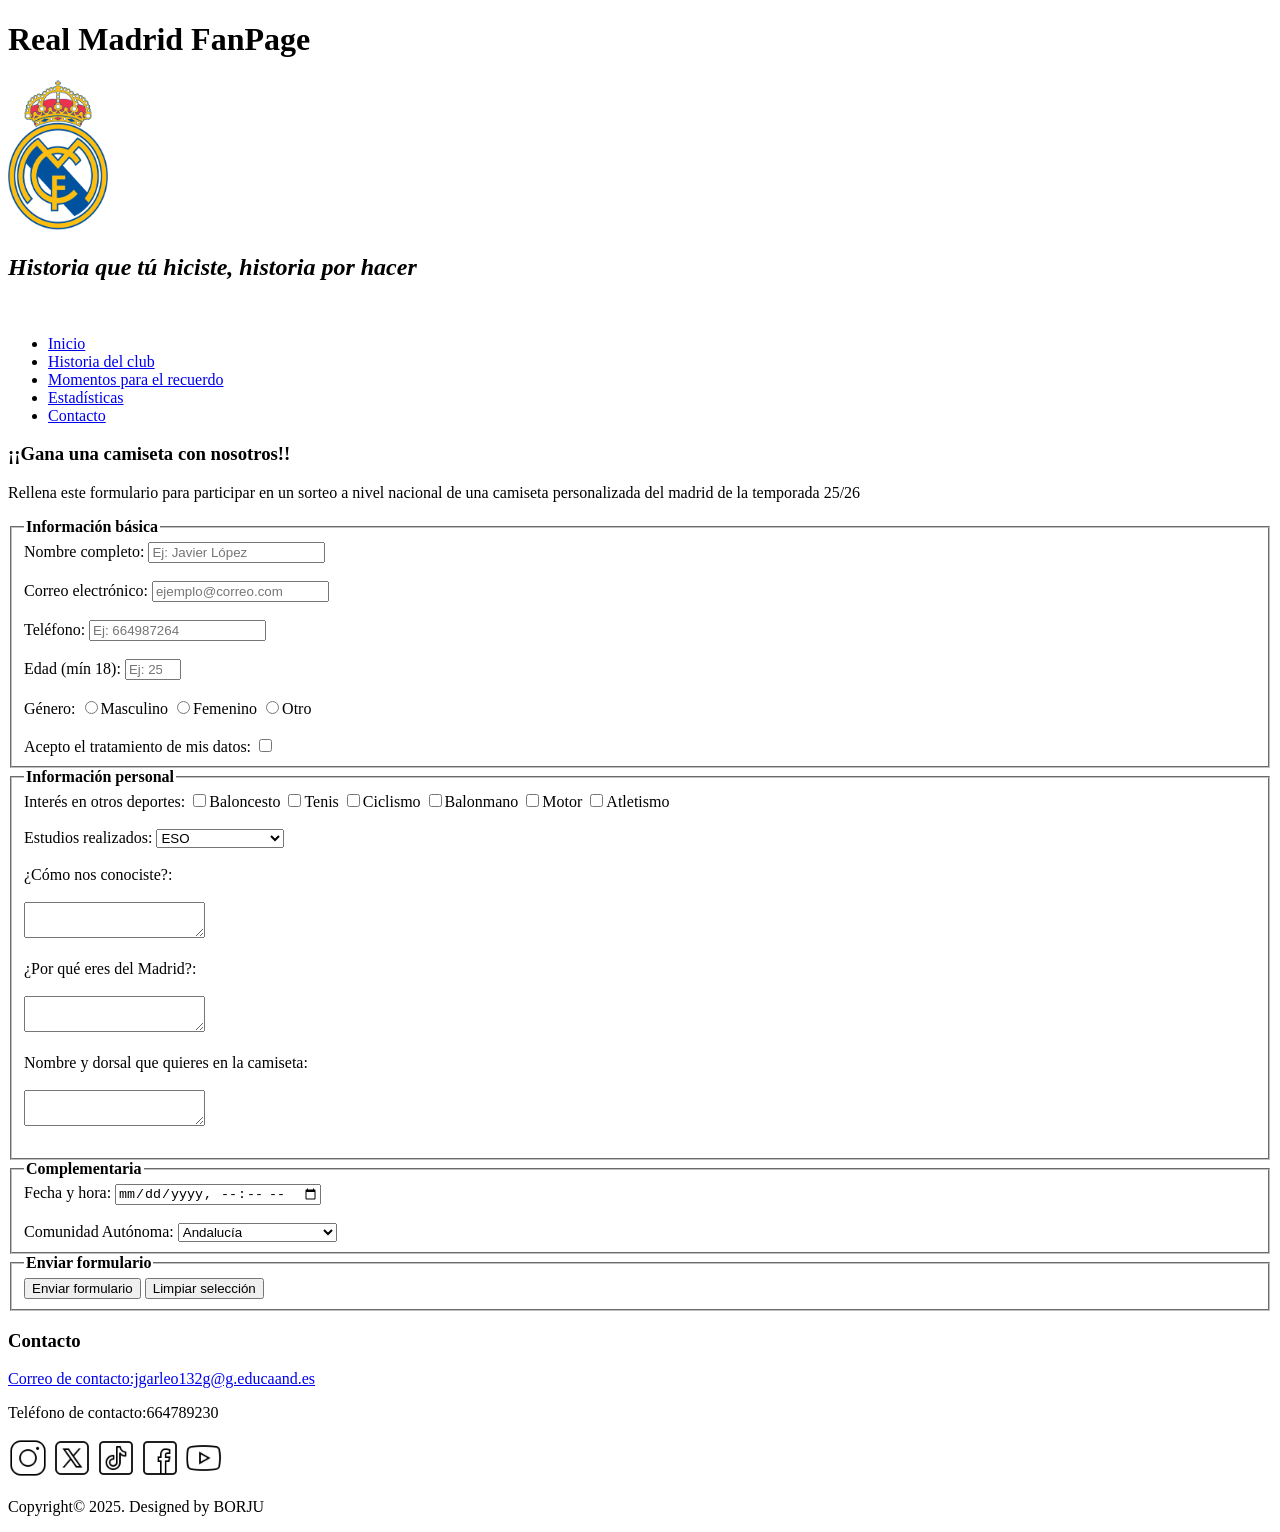
<file: formulario.html>
<!DOCTYPE html>
<html lang="en">
<head>
    <meta charset="UTF-8">
    <meta name="viewport" content="width=device-width, initial-scale=1.0">
    <title>Concurso Real Madrid</title>
</head>
<body>
    <header>
        <!-- título, logo y frase célebre -->
        <h1><b>Real Madrid FanPage</b></h1>
            <img src="images/real_madrid_logo.png" width="100" height="150" alt="logo madrid">
                <br><h2><b><i>Historia que tú hiciste, historia por hacer</i></b></h2></br>
                    <!-- audio reproduciéndose en bucle -->
                    <audio src="media/madridpiano.mp3" autoplay></audio>
    </header>
    <nav>
        <!-- lista ordenada con enlaces entre páginas y a contenidos de la misma  -->
        <ul>
            <li><a href ="index.html" target="_blank">Inicio</a></li>
            <li><a href ="historia.html" target="_blank">Historia del club</a></li>
            <li><a href ="multimedia.html" target="_blank">Momentos para el recuerdo</a></li>
            <li><a href ="tabla.html" target="_blank">Estadísticas</a></li>
            <li><a href ="#contacto">Contacto</a></li>
        </ul>
    </nav>
    <section>
        <h3>¡¡Gana una camiseta con nosotros!!</h3>
            <p>Rellena este formulario para participar en un sorteo a nivel nacional de una camiseta personalizada del madrid de la temporada 25/26</p>
                <article>
                    <form>     
                        <fieldset>
                            <!-- dividimos el formulario en cajas según el contenido -->
                            <legend><b>Información básica</b></legend>
                                <!-- inputs básicos como text o tel -->
                                <label for="nombre">Nombre completo:</label>
                                <input type="text" placeholder="Ej: Javier López" name="nombre" maxlength="35" required><br></br>
                                <label for="correo">Correo electrónico:</label>
                                <input type="email" placeholder="ejemplo@correo.com" name="correo" required><br></br>
                                <!-- estamos usando html 5 por lo que la validación del correo es automática -->
                                <label for="teléfono">Teléfono:</label>
                                <input type="tel" placeholder="Ej: 664987264" name="teléfono" min="9" max="9" required><br></br>
                                <label for="edad">Edad (mín 18):</label>
                                <input type="number" placeholder="Ej: 25" min="18" max="100" name="edad" required><br></br>
                                <label for="género" required>Género:</label>
                                    <!-- botones de una única opción -->
                                    <input type="radio" name="género">Masculino
                                    <input type="radio" name="género">Femenino
                                    <input type="radio" name="género">Otro<br></br>
                                <label for="datos">Acepto el tratamiento de mis datos:</label>
                                    <input type="checkbox" name="datos" required>

                        </fieldset>
                        <fieldset>
                            <legend><b>Información personal</b></legend>
                                <label for="interés">Interés en otros deportes:</label>
                                    <!-- elección múltiple o ninguna -->
                                    <input type="checkbox" name="interés">Baloncesto
                                    <input type="checkbox" name="interés">Tenis
                                    <input type="checkbox" name="interés">Ciclismo
                                    <input type="checkbox" name="interés">Balonmano
                                    <input type="checkbox" name="interés">Motor
                                    <input type="checkbox" name="interés">Atletismo<br><br>
                                <label for="Estudios" required>Estudios realizados:</label>
                                    <select name="Estudios">
                                        <!-- lista desplegable de opciones. Opciones agrupadas en categorías -->
                                        <optgroup label="Instituto">
                                            <option>ESO</option>
                                            <option>Bachillerato</option>
                                        </optgroup>
                                        <optgroup label="Formación profesional">
                                            <option>FP Básica</option>
                                            <option>Grado Medio</option>
                                            <option>Grado Superior</option>
                                        </optgroup>
                                        <optgroup label="Universidad">
                                            <option>Grado</option>
                                            <option>Master</option>
                                            <option>Doctorado</option>
                                        </optgroup>
                                    </select><br><br>
                                <label for="como" required>¿Cómo nos conociste?:</label><br><br>
                                    <!-- cuadros de texto amplios -->
                                    <textarea name="como"></textarea><br><br>
                                <label for="por" required>¿Por qué eres del Madrid?:</label><br><br>
                                    <textarea name="por"></textarea><br><br>
                                <label for="camiseta" required>Nombre y dorsal que quieres en la camiseta:</label><br><br>
                                    <textarea name="camiseta"></textarea><br><br>
                        </fieldset>
                        <fieldset>
                            <legend><b>Complementaria</b></legend>
                                <!-- hora y fecha juntas con un solo input -->
                                <label for="date">Fecha y hora:</label>
                                    <input type="datetime-local" name="date" required><br></br>
                                <label for="comunidad" required>Comunidad Autónoma:</label>
                                    <select name="comunidad">
                                            <!-- lista desplegable de opciones -->
                                            <option>Andalucía</option>
                                            <option>Canarias</option>
                                            <option>Baleares</option>
                                            <option>Comunidad Valenciana</option>
                                            <option>País Vasco</option>
                                            <option>Galicia</option>
                                            <option>Aragón</option>
                                            <option>Asturias</option>
                                            <option>Cantabria</option>
                                            <option>Castilla La Mancha</option>
                                            <option>Castilla y León</option>
                                            <option>Cataluña</option>
                                            <option>Extremadura</option>
                                            <option>Madrid</option>
                                            <option>Murcia</option>
                                            <option>Navarra</option>
                                            <option>La Rioja</option>
                                            <option>Ceuta</option>
                                            <option>Melilla</option>
                                    </select>
                        </fieldset>
                        <fieldset>
                            <legend><b>Enviar formulario</b></legend>
                            <!-- enviar y reestablecer el form -->
                            <label for="submit"></label>
                                <input type="submit" name="submit" value="Enviar formulario" required>
                            <label for="reset"></label>
                                <input type="reset" name="reset" value="Limpiar selección" required>
                        </fieldset>
    </form>
            </article>
    </section>
    <!-- contacto con correo, teléfono y enlaces insertados en imágenes -->
    <footer id="contacto">
        <h3>Contacto</h3>
        <a href="mailto:jgarleo132g@g.educaand.es" target="_blank">Correo de contacto:jgarleo132g@g.educaand.es</a>
        <p>Teléfono de contacto:664789230</p>
        <a href="https://www.instagram.com/realmadrid" target="_blank"><img src="images/insta_logo.png" width="40" height="40" alt="logo instagram"></a>
        <a href="https://x.com/realmadrid" target="_blank"><img src="images/x_logo.png" width="40" height="40" alt="logo twitter"></a>
        <a href="https://www.tiktok.com/@realmadrid?lang=es" target="_blank"><img src="images/tiktok_logo.png" width="40" height="40" alt="logo tik tok"></a>
        <a href="https://www.facebook.com/RealMadrid/?locale=es_ES" target="_blank"><img src="images/facebook_logo.png" width="40" height="40" alt="logo facebook"></a>
        <a href="https://www.youtube.com/realmadrid" target="_blank"><img src="images/youtube_logo.png" width="40" height="40" alt="logo youtube"></a>
        <p>Copyright© 2025. Designed by BORJU</p>
    </footer>
</body>
</html>
</file>
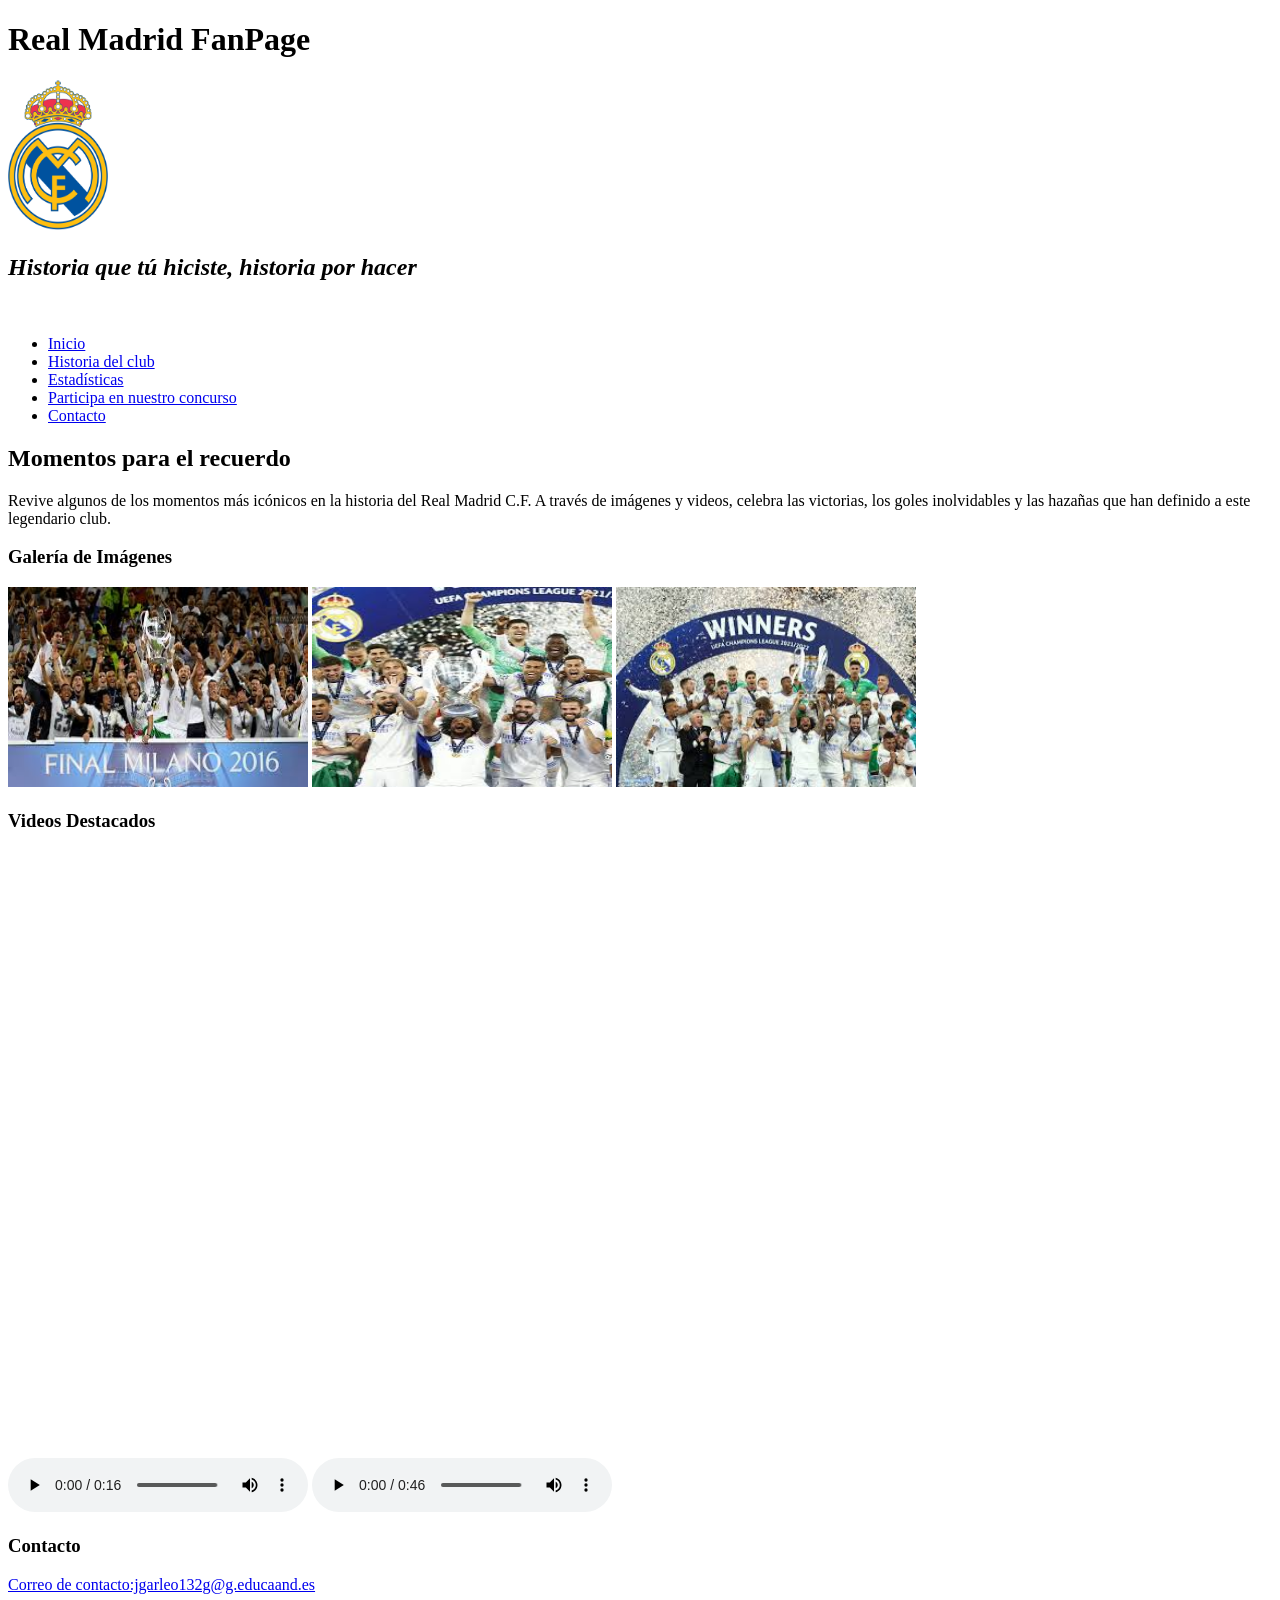
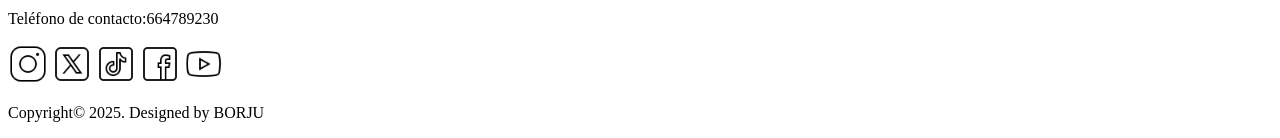
<file: multimedia.html>
<!DOCTYPE html>
<html lang="en">
<head>
    <meta charset="UTF-8">
    <meta name="viewport" content="width=device-width, initial-scale=1.0">
    <title>Momentos memorables</title>
</head>
<body>
    <header>
        <!-- título, logo y frase célebre -->
        <h1><b>Real Madrid FanPage</b></h1>
            <img src="images/real_madrid_logo.png" width="100" height="150" alt="logo madrid">
                <br><h2><b><i>Historia que tú hiciste, historia por hacer</i></b></h2></br>
    </header>
    <nav>
        <!-- lista ordenada con enlaces entre páginas y a contenidos de la misma  -->
        <ul>
            <li><a href ="index.html" target="_blank">Inicio</a></li>
            <li><a href ="historia.html" target="_blank">Historia del club</a></li>
            <li><a href ="tabla.html" target="_blank">Estadísticas</a></li>
            <li><a href ="formulario.html" target="_blank">Participa en nuestro concurso</a></li>
            <li><a href ="#contacto">Contacto</a></li>
        </ul>
    </nav>
    <section>
        <h3></h3>
        <article>  <!-- Imagenes, videos y audios del mejor club del mundo, El Real Madrid -->
            <h2>Momentos para el recuerdo</h2>
            <p>Revive algunos de los momentos más icónicos en la historia del Real Madrid C.F. A través de imágenes y videos, celebra las victorias, los goles inolvidables y las hazañas que han definido a este legendario club.</p>
            <h3>Galería de Imágenes</h3>
            <img src="images/realmadrid.jpg"width="300"height="200" alt="momento1">
            <img src="images/madrid.jpg" width="300" height="200" alt="momento2">
            <img src="images/real.jpg" width="300" height="200" alt="momento3">
            <h3>Videos Destacados</h3>
            <div><iframe width="400" height="300"src="https://www.youtube.com/embed/LQcrnpBim4Y" title="Cristiano Ronaldo in Real Madrid&#39;s Champions League Celebration" frameborder="0" allow="accelerometer; autoplay; clipboard-write; encrypted-media; gyroscope; picture-in-picture; web-share" referrerpolicy="strict-origin-when-cross-origin" allowfullscreen></iframe></div>
            <div><iframe width="400" height="300"src="https://www.youtube.com/embed/eBdlyDwkjfg" title="KYLIAN MBAPPÉ imita a CRISTIANO RONALDO en su presentación con el REAL MADRID" frameborder="0" allow="accelerometer; autoplay; clipboard-write; encrypted-media; gyroscope; picture-in-picture; web-share" referrerpolicy="strict-origin-when-cross-origin" allowfullscreen></iframe></div>
            <audio src="media/himnorealmadrid.mp3"controls></audio>
            <audio src="media/madridpiano.mp3" controls autoplay></audio>
    </section>
    <!-- contacto con correo, teléfono y enlaces insertados en imágenes -->
    <footer id="contacto">
        <h3>Contacto</h3>
        <a href="mailto:jgarleo132g@g.educaand.es" target="_blank">Correo de contacto:jgarleo132g@g.educaand.es</a>
        <p>Teléfono de contacto:664789230</p>
        <a href="https://www.instagram.com/realmadrid" target="_blank"><img src="images/insta_logo.png" width="40" height="40" alt="logo instagram"></a>
        <a href="https://x.com/realmadrid" target="_blank"><img src="images/x_logo.png" width="40" height="40" alt="logo twitter"></a>
        <a href="https://www.tiktok.com/@realmadrid?lang=es" target="_blank"><img src="images/tiktok_logo.png" width="40" height="40" alt="logo tik tok"></a>
        <a href="https://www.facebook.com/RealMadrid/?locale=es_ES" target="_blank"><img src="images/facebook_logo.png" width="40" height="40" alt="logo facebook"></a>
        <a href="https://www.youtube.com/realmadrid" target="_blank"><img src="images/youtube_logo.png" width="40" height="40" alt="logo youtube"></a>
        <p>Copyright© 2025. Designed by BORJU</p>
    </footer>
</body>
</html>
</file>
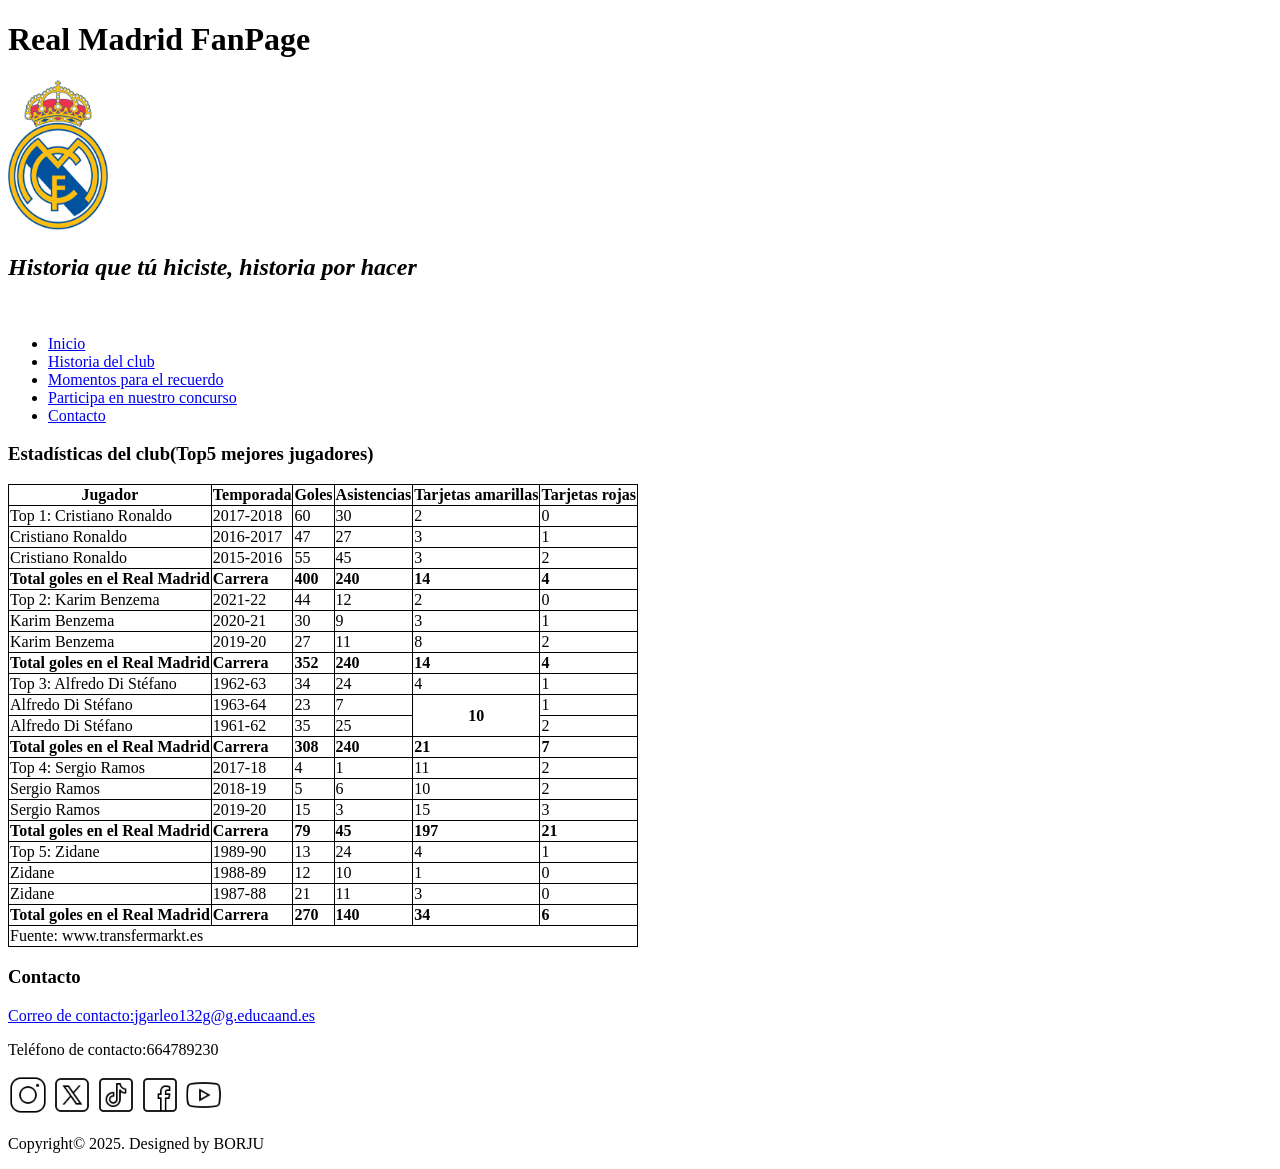
<file: tabla.html>
<!DOCTYPE html>
<html lang="en">
<head>
    <meta charset="UTF-8">
    <meta name="viewport" content="width=device-width, initial-scale=1.0">
    <style> table, th, td { /* Define el borde: 1 píxel, sólido,
color negro */ border: 1px solid black; } table { /* Une los
bordes de las celdas para un look limpio */ border-collapse:
collapse; } </style>
    

    <header>
      <!-- título, logo y frase célebre -->
        <h1><b>Real Madrid FanPage</b></h1>
            <img src="images/real_madrid_logo.png" width="100" height="150" alt="logo madrid">
                <br><h2><b><i>Historia que tú hiciste, historia por hacer</i></b></h2></br>
                  <!-- audio reproduciéndose en bucle -->
                  <audio src="media/madridpiano.mp3" autoplay></audio>
    </header>
    <nav>
        <!-- lista ordenada con enlaces entre páginas y a contenidos de la misma  -->
        <ul>
            <li><a href ="index.html" target="_blank">Inicio</a></li>
            <li><a href ="historia.html" target="_blank">Historia del club</a></li>
            <li><a href ="multimedia.html" target="_blank">Momentos para el recuerdo</a></li>
            <li><a href ="formulario.html" target="_blank">Participa en nuestro concurso</a></li>
            <li><a href ="#contacto">Contacto</a></li>
        </ul>
    </nav>
    <section>
        <h3></h3>
            <article id=""></article>
    </section>
    </head>
<body>
    <table>
        <head>
<tr colspan="6">
<b><h3>Estadísticas del club(Top5 mejores jugadores)</h3></b>
</tr>
</head>
  <tr>

    <th>Jugador</th>
    <th>Temporada</th>
    <th>Goles</th>
    <th>Asistencias</th>
    <th>Tarjetas amarillas</th>
    <th>Tarjetas rojas</th>
  </tr>
    <!-- Cristiano Ronaldo -->
     <tr>
    <td>Top 1: Cristiano Ronaldo</td>
    <td>2017-2018</td>
    <td>60</td>
    <td>30</td>
    <td>2</td>
    <td>0</td>
  </tr>
  <tr>
    <td>Cristiano Ronaldo</td>
    <td>2016-2017</td>
    <td>47</td>
    <td>27</td>
    <td>3</td>
    <td>1</td>
  </tr>
  <tr>
    <td>Cristiano Ronaldo</td>
    <td>2015-2016</td>
    <td>55</td>
    <td>45</td>
    <td>3</td>
    <td>2</td>
  </tr>
  <tr>
    <td><b>Total goles en el Real Madrid</b></td>
    <td><b>Carrera</b></td>
    <td><b>400</b></td>
    <td><b>240</b></td>
    <td><b>14</b></td>
    <td><b>4</b></td>
  </tr>
  <!-- Benzema -->
  <tr>
    <td>Top 2: Karim Benzema</td>
    <td>2021-22</td>
    <td>44</td>
    <td>12</td>
    <td>2</td>
    <td>0</td>
  </tr>
  <tr>
    <td>Karim Benzema</td>
    <td>2020-21</td>
    <td>30</td>
    <td>9</td>
    <td>3</td>
    <td>1</td>
  </tr>
  <tr>
    <td>Karim Benzema</td>
    <td>2019-20</td>
    <td>27</td>
    <td>11</td>
    <td>8</td>
    <td>2</td>
  </tr>
  <tr>
    <td><b>Total goles en el Real Madrid</b></td>
    <td><b>Carrera</b></td>
    <td><b>352</b></td>
    <td><b>240</b></td>
    <td><b>14</b></td>
    <td><b>4</b></td>
  </tr>

  <!-- Di Stéfano -->
  <tr>
    <td>Top 3: Alfredo Di Stéfano</td>
    <td>1962-63</td>
    <td>34</td>
    <td>24</td>
    <td>4</td>
    <td>1</td>
  </tr>
  <tr>
    <td>Alfredo Di Stéfano</td>
    <td>1963-64</td>
    <td>23</td>
    <td>7</td>
    <th rowspan="2">10</th>
    <td>1</td>
  </tr>
  <tr>
    <td>Alfredo Di Stéfano</td>
    <td>1961-62</td>
    <td>35</td>
    <td>25</td>
    <td>2</td>
  </tr>
  <tr>
    <td><b>Total goles en el Real Madrid</b></td>
    <td><b>Carrera</b></td>
    <td><b>308</b></td>
    <td><b>240</b></td>
    <td><b>21</b></td>
   <td> <b>7</b></td>
  </tr>

  <!-- Sergio Ramos -->
  <tr>
    <td>Top 4: Sergio Ramos</td>
    <td>2017-18</td>
    <td>4</td>
    <td>1</td>
    <td>11</td>
    <td>2</td>
  </tr>
  <tr>
    <td>Sergio Ramos</td>
    <td>2018-19</td>
    <td>5</td>
    <td>6</td>
    <td>10</td>
    <td>2</td>
  </tr>
  <tr>
    <td>Sergio Ramos</td>
    <td>2019-20</td>
    <td>15</td>
    <td>3</td>
    <td>15</td>
    <td>3</td>
  </tr>
  <tr>
    <td><b>Total goles en el Real Madrid</b></td>
    <td><b>Carrera</b></td>
    <td><b>79</b></td>
    <td><b>45</b></td>
    <td><b>197</b></td>
    <td><b>21</b></td>
        
  </tr>
   <tr>
    <td>Top 5: Zidane</td>
    <td>1989-90</td>
    <td>13</td>
    <td>24</td>
    <td>4</td>
    <td>1</td>
  </tr>
  <tr>
    <td>Zidane</td>
    <td>1988-89</td>
    <td>12</td>
    <td>10</td>
    <td>1</td>
    <td>0</td>
  </tr>
  <tr>
    <td>Zidane</td>
    <td>1987-88</td>
    <td>21</td>
    <td>11</td>
    <td>3</td>
    <td>0</td>
  </tr>
  <tr>
    <td><b>Total goles en el Real Madrid</b></td>
    <td><b>Carrera</b></td>
    <td><b>270</b></td>
    <td><b>140</b></td>
    <td><b>34</b></td>
    <td><b>6</b></td>
  </tr>
  <footer>
    <tr>
        <td colspan="6">Fuente: www.transfermarkt.es</td>
    </tr>
  </footer>
</table>

    <footer id="contacto">
      <!-- contacto con correo, teléfono y enlaces insertados en imágenes -->
        <h3>Contacto</h3>
        <a href="mailto:jgarleo132g@g.educaand.es" target="_blank">Correo de contacto:jgarleo132g@g.educaand.es</a>
        <p>Teléfono de contacto:664789230</p>
        <a href="https://www.instagram.com/realmadrid" target="_blank"><img src="images/insta_logo.png" width="40" height="40" alt="logo instagram"></a>
        <a href="https://x.com/realmadrid" target="_blank"><img src="images/x_logo.png" width="40" height="40" alt="logo twitter"></a>
        <a href="https://www.tiktok.com/@realmadrid?lang=es" target="_blank"><img src="images/tiktok_logo.png" width="40" height="40" alt="logo tik tok"></a>
        <a href="https://www.facebook.com/RealMadrid/?locale=es_ES" target="_blank"><img src="images/facebook_logo.png" width="40" height="40" alt="logo facebook"></a>
        <a href="https://www.youtube.com/realmadrid" target="_blank"><img src="images/youtube_logo.png" width="40" height="40" alt="logo youtube"></a>
        <p>Copyright© 2025. Designed by BORJU</p>
    </footer>
</body>
</html>
</file>
